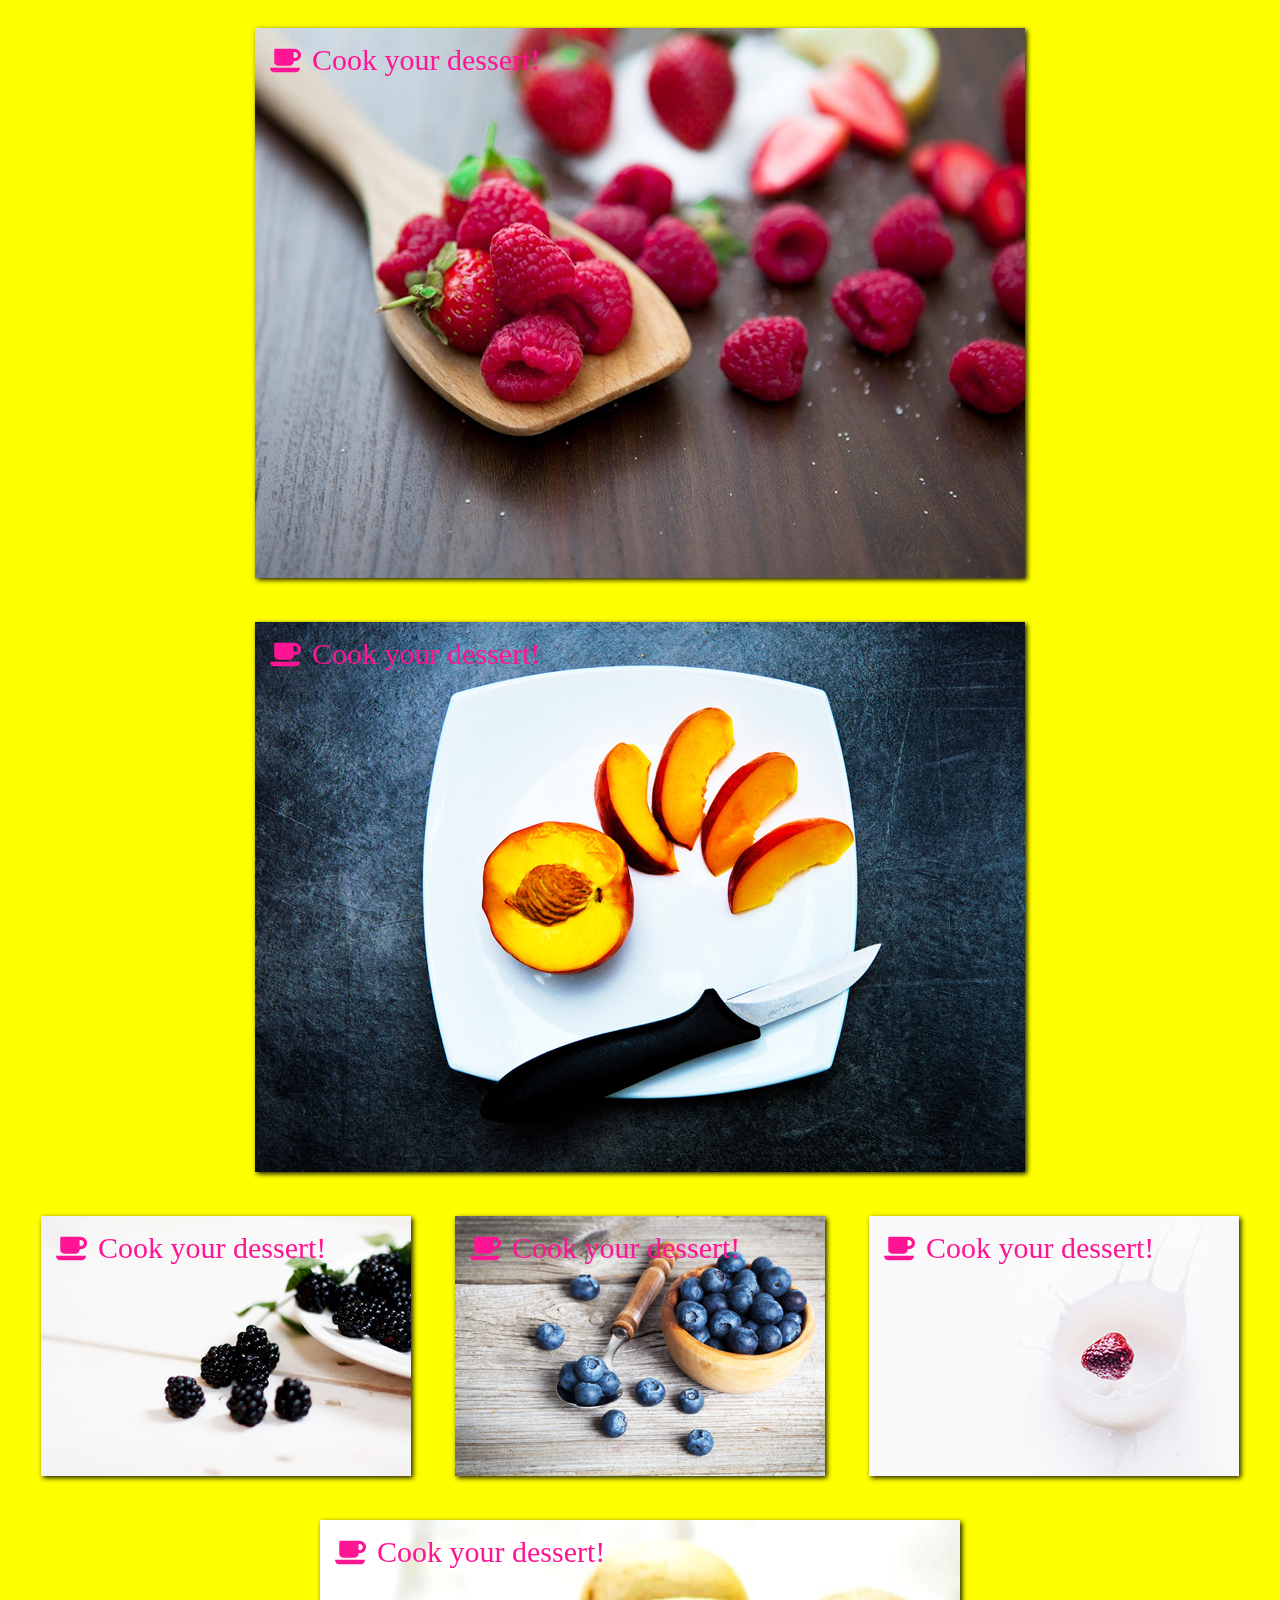
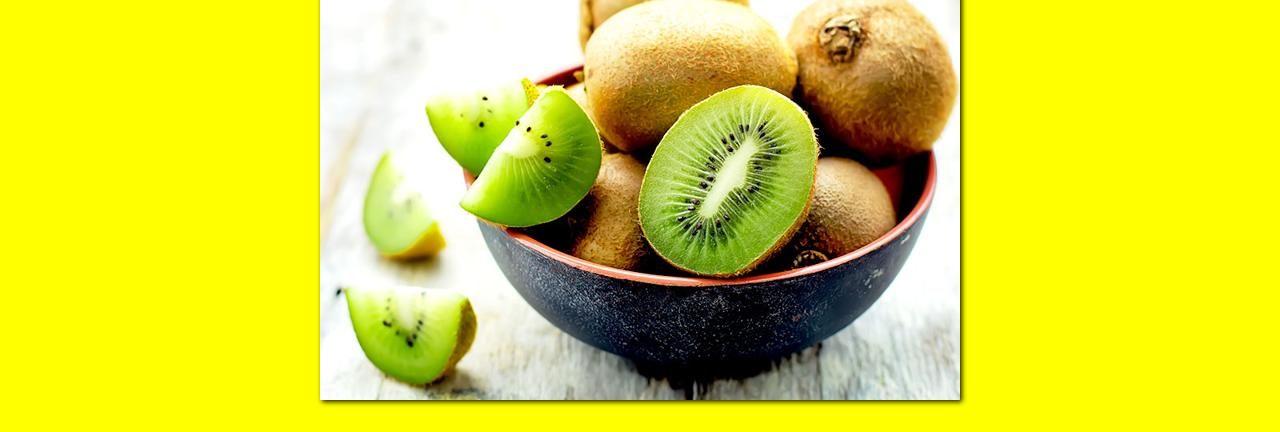
<file: hw_task/index.html>
<!DOCTYPE html>
<html lang="en">

<head>
    <meta charset="UTF-8">
    <title>CSS_Animation_Desserts</title>
    <link rel="shortcut icon" href="favicon.png">
    <link rel="stylesheet" type="text/css" href="css/font-awesome.min.css">
    <link rel="stylesheet" type="text/css" href="css/styles.css">
</head>

<body>
    <div class="row">
        <div class="wrapper">
            <div class="card">
                <div class="card-front" href="#">
                    <img src="img/ruspberry1.jpg">
                    <div class="text "><i class="fa fa-coffee" aria-hidden="true"></i><span>Cook your dessert!</span></div>
                </div>
                <div class="card-back" href="#">
                    <img src="img/lovely-breakfast.jpg">
                    <div class="info col-viol">
                        <i class="fa fa-cutlery" aria-hidden="true"></i><span>Ingredients:</span>
                        <p>Lorem ipsum eros quam — eget elementum bibendum nam, rutrum, nam sodales curabitur ligula eget magna, nam justo bibendum malesuada molestie morbi, vivamus, at elementum nibh donec cursus arcu quisque elementum morbi vitae nibh eget massa rutrum nulla porttitor arcu auctor nam quisque sapien vivamus fusce integer at non lectus pharetra</p>
                    </div>
                </div>
            </div>
        </div>
        <div class="wrapper">
            <div class="card">
                <div class="card-front" href="#">
                    <img src="img/peach.jpg">
                    <div class="text "><i class="fa fa-coffee" aria-hidden="true"></i><span>Cook your dessert!</span></div>
                </div>
                <div class="card-back" href="#">
                    <img src="img/peach-pie.jpg">
                    <div class="info col-viol">
                        <i class="fa fa-cutlery" aria-hidden="true"></i><span>Ingredients:</span>
                        <p>Lorem ipsum eros quam — eget elementum bibendum nam, rutrum, nam sodales curabitur ligula eget magna, nam justo bibendum malesuada molestie morbi, vivamus, at elementum nibh donec cursus arcu quisque elementum morbi vitae nibh eget massa rutrum nulla porttitor arcu auctor nam quisque sapien vivamus fusce integer at non lectus pharetra</p>
                    </div>
                </div>
            </div>
        </div>
    </div>
    <div class="row">
        <div class="wrapper vertical">
            <div class="card">
                <div class="card-front size" href="#">
                    <img src="img/blackberry.jpg">
                    <div class="text"><i class="fa fa-coffee" aria-hidden="true"></i><span>Cook your dessert!</span></div>
                </div>
                <div class="card-back size" href="#">
                    <img src="img/blackberry-dessert.jpg">
                    <div class="info">
                        <i class="fa fa-cutlery" aria-hidden="true"></i><span>Ingredients:</span>
                        <p>Lorem ipsum eros quam — eget elementum bibendum nam, rutrum, nam sodales curabitur ligula eget magna, nam justo bibendum malesuada molestie morbi, vivamus</p>
                    </div>
                </div>
            </div>
        </div>
        <div class="wrapper vertical">
            <div class="card">
                <div class="card-front size" href="#">
                    <img src="img/blueberries.jpg">
                    <div class="text"><i class="fa fa-coffee" aria-hidden="true"></i><span>Cook your dessert!</span></div>
                </div>
                <div class="card-back size" href="#">
                    <img src="img/bluberries-dessert.jpg">
                    <div class="info">
                        <i class="fa fa-cutlery" aria-hidden="true"></i><span>Ingredients:</span>
                        <p>Lorem ipsum eros quam — eget elementum bibendum nam, rutrum, nam sodales curabitur ligula eget magna, nam justo bibendum malesuada molestie morbi, vivamus</p>
                    </div>
                </div>
            </div>
        </div>
        <div class="wrapper vertical">
            <div class="card">
                <div class="card-front size" href="#">
                    <img src="img/strawberry.jpg">
                    <div class="text"><i class="fa fa-coffee" aria-hidden="true"></i><span>Cook your dessert!</span></div>
                </div>
                <div class="card-back size" href="#">
                    <img src="img/ice-cream.jpg">
                    <div class="info">
                        <i class="fa fa-cutlery" aria-hidden="true"></i><span>Ingredients:</span>
                        <p>Lorem ipsum eros quam — eget elementum bibendum nam, rutrum, nam sodales curabitur ligula eget magna, nam justo bibendum malesuada molestie morbi, vivamus</p>
                    </div>
                </div>
            </div>
        </div>
    </div>
    <div class="row">
        <div class="wrapper third">
            <div class="card">
                <div class="card-front md" href="#">
                    <img src="img/kiwi.jpg">
                    <div class="text "><i class="fa fa-coffee" aria-hidden="true"></i><span>Cook your dessert!</span></div>
                </div>
                <div class="card-back md" href="#">
                    <img src="img/sweet-dessert.jpg">
                    <div class="info col-azur">
                        <i class="fa fa-cutlery" aria-hidden="true"></i><span>Ingredients:</span>
                        <p>Lorem ipsum eros quam — eget elementum bibendum nam, rutrum, nam sodales curabitur ligula eget magna, nam justo bibendum malesuada molestie morbi, vivamus, at elementum nibh donec cursus arcu quisque elementum morbi vitae nibh eget massa rutrum nulla porttitor arcu auctor nam quisque sapien vivamus fusce integer at non lectus pharetra</p>
                    </div>
                </div>
            </div>
        </div>
    </div>
</body>

</html>
</file>
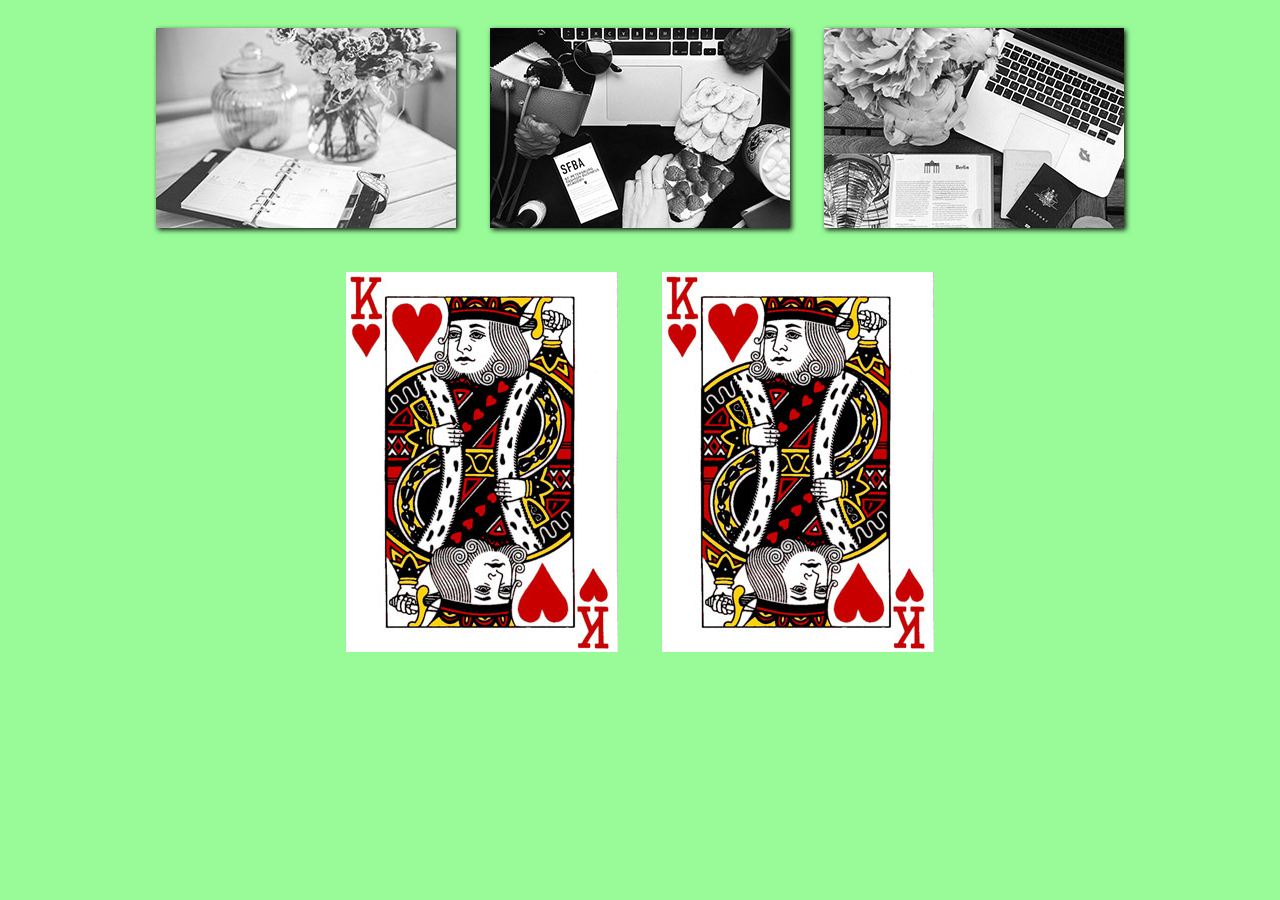
<file: task1/index.html>
<!DOCTYPE html>
<html lang="en">

<head>
    <meta charset="UTF-8">
    <title>CSS__Anime</title>
    <link rel="shortcut icon"  href="favicon.png">
    <link rel="stylesheet" type="text/css" href="css/styles.css">
</head>

<body>

    <!-- Анимация с картинкой:
при наведении мышью ч/б картинка становится цветной. -->
    <div class="pictures">
        <a class="photo" href="#">
            <img class="pic" src="img/3.jpg">
        </a>
        <a class="photo" href="#">
            <img class="pic" src="img/1.jpg">
        </a>
        <a class="photo" href="#">
            <img class="pic" src="img/9.jpg">
        </a>
    </div>

    <!-- Анимация с картинкой:
при наведении мышью лицевая сторона карты переворачивается на рубашку (горизонтальный переворот). -->
    <div class="wrapper">
        <div class="card">
            <div class="card-front" href="#">
                <img src="img/front.jpg">
            </div>
            <div class="card-back" href="#">
                <img src="img/back.jpg">
            </div>
        </div>
    </div>


    <!-- Анимация с картинкой:
при наведении мышью лицевая сторона карты переворачивается на рубашку (вертикальный переворот). -->
    <div class="wrapper vertical">
        <div class="card">
            <div class="card-front" href="#">
                <img src="img/front.jpg">
            </div>
            <div class="card-back" href="#">
                <img src="img/back.jpg">
            </div>
        </div>
    </div>
</body>

</html>
</file>
<file: hw_task/css/styles.css>
body {
    background-color: #FFFF00;
    text-align: center;
}

.wrapper {
    display: inline-block;
    padding: 20px;
    -webkit-perspective: 800px;
    -moz-perspective: 800px;
    perspective: 800px;
}

.wrapper:hover .card {
    transform: rotateY(180deg);
}

.text {
    position: absolute;
    top: 15px;
    left: 15px;
    color: #FF1493;
    font-family: Chiller;
    font-size: 30px;
}

.text span {
    margin-left: 10px;
}

.info span {
    padding-left: 10px;
}

.info {
    position: absolute;
    top: 15px;
    left: 15px;
    color: #00008B;
    font-family: "Britannic Bold";
    font-size: 20px;
}

.col-viol {
    color: #9400D3;
}

.col-azur {
    color: #0FF;
}

.wrapper,
.card-front,
.card-back {
    width: 770px;
    height: 550px;
}

.vertical,
.size {
    width: 370px;
    height: 260px;
}

.third,
.md {
    width: 640px;
    height: 480px;
}

.card-front img,
.card-back img,
.size img,
.third img,
.md img {
    -webkit-box-shadow: 2px 2px 5px rgba(0, 0, 0, .9);
    box-shadow: 2px 2px 5px rgba(0, 0, 0, .9);
}

.card {
    position: relative;
    -webkit-transition: -webkit-transform .6s;
    -moz-transition: -moz-transform .6s;
    -o-transition: -o-transform .6s;
    transition: transform .6s;
    -webkit-transform-style: preserve-3d;
    -moz-transform-style: preserve-3d;
    -ms-transform-style: preserve-3d;
    -o-transform-style: preserve-3d;
    transform-style: preserve-3d;
}

.card-front,
.card-back {
    -webkit-backface-visibility: hidden;
    -moz-backface-visibility: hidden;
    -ms-backface-visibility: hidden;
    -o-backface-visibility: hidden;
    backface-visibility: hidden;
    position: absolute;
    top: 0;
    left: 0;
}

.card-front {
    z-index: 2;
}

.card-back {
    transform: rotateY(180deg);
}

.vertical {
    display: inline-block;
    position: relative;
}

.vertical .card-back {
    transform: rotateX(180deg);
}

.vertical.wrapper .card {
    transform-origin: 100% 130px;
}

.vertical:hover .card {
    transform: rotateX(-180deg);
}
</file>
<file: task1/css/styles.css>
body {
    background-color: #98FB98;
    text-align: center;
}

a {
    text-decoration: none;
}

.pictures {
    padding: 20px;
}

.photo {
    margin: 15px;
}

.pic {
    width: auto;
    height: auto;
    -webkit-filter: grayscale(100%);
    filter: grayscale(100%);
    transition: filter 0.3s;
    -webkit-transition: filter 0.3s, -webkit-filter 0.3s;
    -webkit-box-shadow: 2px 2px 5px rgba(0, 0, 0, .9);
    box-shadow: 2px 2px 5px rgba(0, 0, 0, .9);
}

.photo:hover .pic {
    -webkit-filter: none;
    filter: none;
}


/* 1-й вариант:
горизонтальный переворот */


/* весь контейнер поддерживает перспективу */

.wrapper {
    display: inline-block;
    padding: 20px;
    -webkit-perspective: 800px;
    -moz-perspective: 800px;
    perspective: 800px;
}


/* переворачиваем сторону при наведении мышью */

.wrapper:hover .card {
    transform: rotateY(180deg);
}

.wrapper,
.card-front,
.card-back {
    width: 272px;
    height: 380px;
}


/* здесь находится скорость перевёртывания */

.card {
    position: relative;
    -webkit-transition: -webkit-transform .6s;
    -moz-transition: -moz-transform .6s;
    -o-transition: -o-transform .6s;
    transition: transform .6s;
    -webkit-transform-style: preserve-3d;
    -moz-transform-style: preserve-3d;
    -ms-transform-style: preserve-3d;
    -o-transform-style: preserve-3d;
    transform-style: preserve-3d;
}


/* скрываем обратную сторону во время переворота */

.card-front,
.card-back {
    -webkit-backface-visibility: hidden;
    -moz-backface-visibility: hidden;
    -ms-backface-visibility: hidden;
    -o-backface-visibility: hidden;
    backface-visibility: hidden;
    position: absolute;
    top: 0;
    left: 0;
}


/* лицевая сторона размещена над обратной */

.card-front {
    z-index: 2;
}


/* обратная, изначально скрытая сторона */

.card-back {
    transform: rotateY(180deg);
}


/* 2-й вариант:
вертикальный переворот */

.vertical {
    display: inline-block;
    position: relative;
}

.vertical .card-back {
    transform: rotateX(180deg);
}

.vertical.wrapper .card {
    transform-origin: 100% 190px;
    /* половина высоты */
}

.vertical.wrapper:hover .card {
    transform: rotateX(-180deg);
}
</file>
